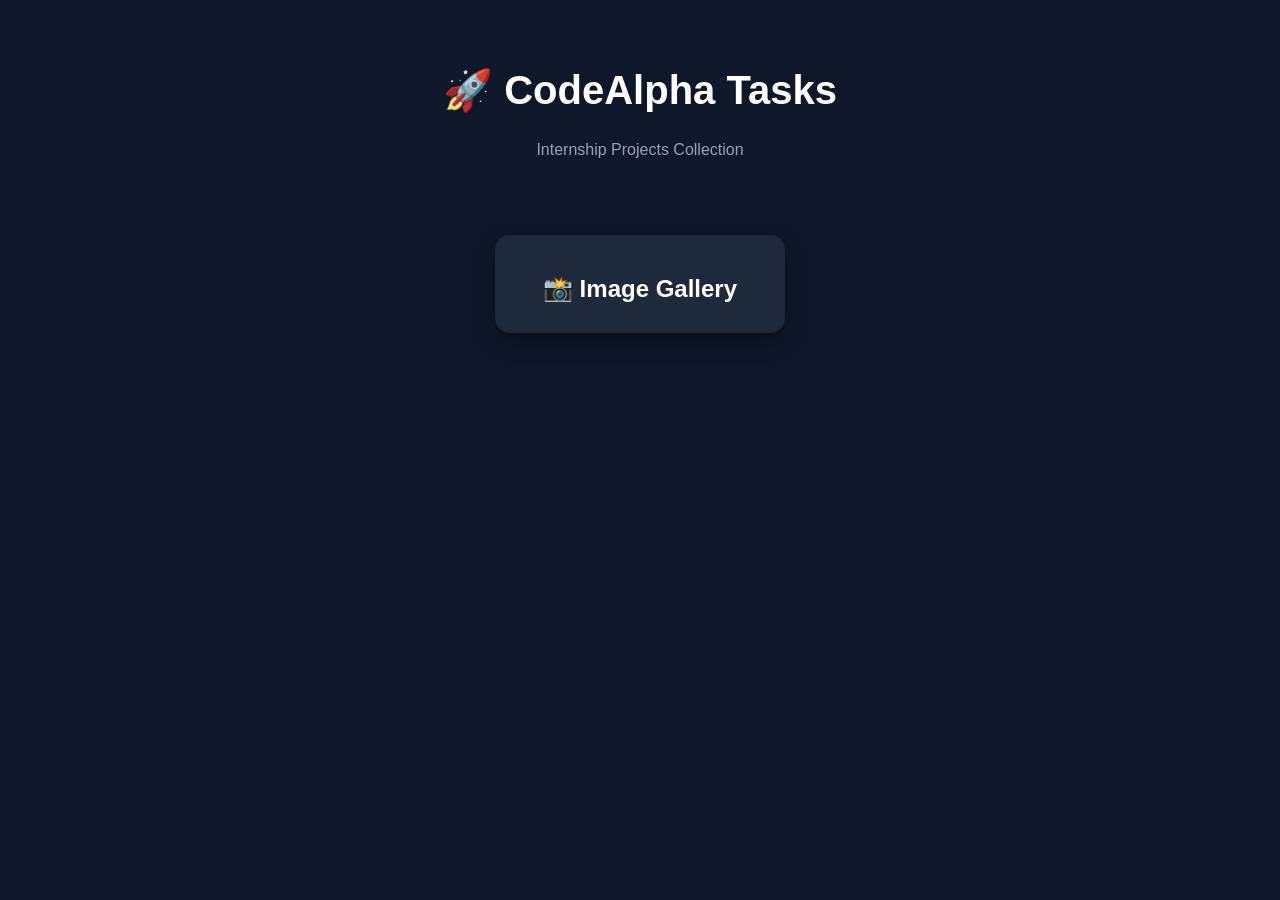
<file: index.html>
<!DOCTYPE html>
<html lang="en">
<head>
  <meta charset="UTF-8">
  <title>CodeAlpha Tasks</title>
  <link rel="stylesheet" href="style.css">
</head>
<body>

  <header>
    <h1>🚀 CodeAlpha Tasks</h1>
    <p>Internship Projects Collection</p>
  </header>

  <main class="container">

    <a class="card" href="img-gallery/">
      <h2>📸 Image Gallery</h2>
    </a>

  
  </main>

</body>
</html>
</file>
<file: style.css>
body {
  margin: 0;
  font-family: Arial, sans-serif;
  background: #0f172a;
  color: white;
  text-align: center;
}

header {
  padding: 40px 20px;
}

header h1 {
  font-size: 40px;
}

header p {
  color: #94a3b8;
}

.container {
  display: flex;
  justify-content: center;
  flex-wrap: wrap;
  gap: 20px;
  padding: 20px;
}

.card {
  background: #1e293b;
  padding: 20px;
  width: 250px;
  border-radius: 15px;
  text-decoration: none;
  color: white;
  transition: 0.3s;
  box-shadow: 0 10px 20px rgba(0,0,0,0.3);
}

.card:hover {
  transform: translateY(-10px);
  background: #334155;
}

.card h2 {
  margin-bottom: 10px;
}

.card p {
  color: #cbd5e1;
  font-size: 14px;
}
</file>
